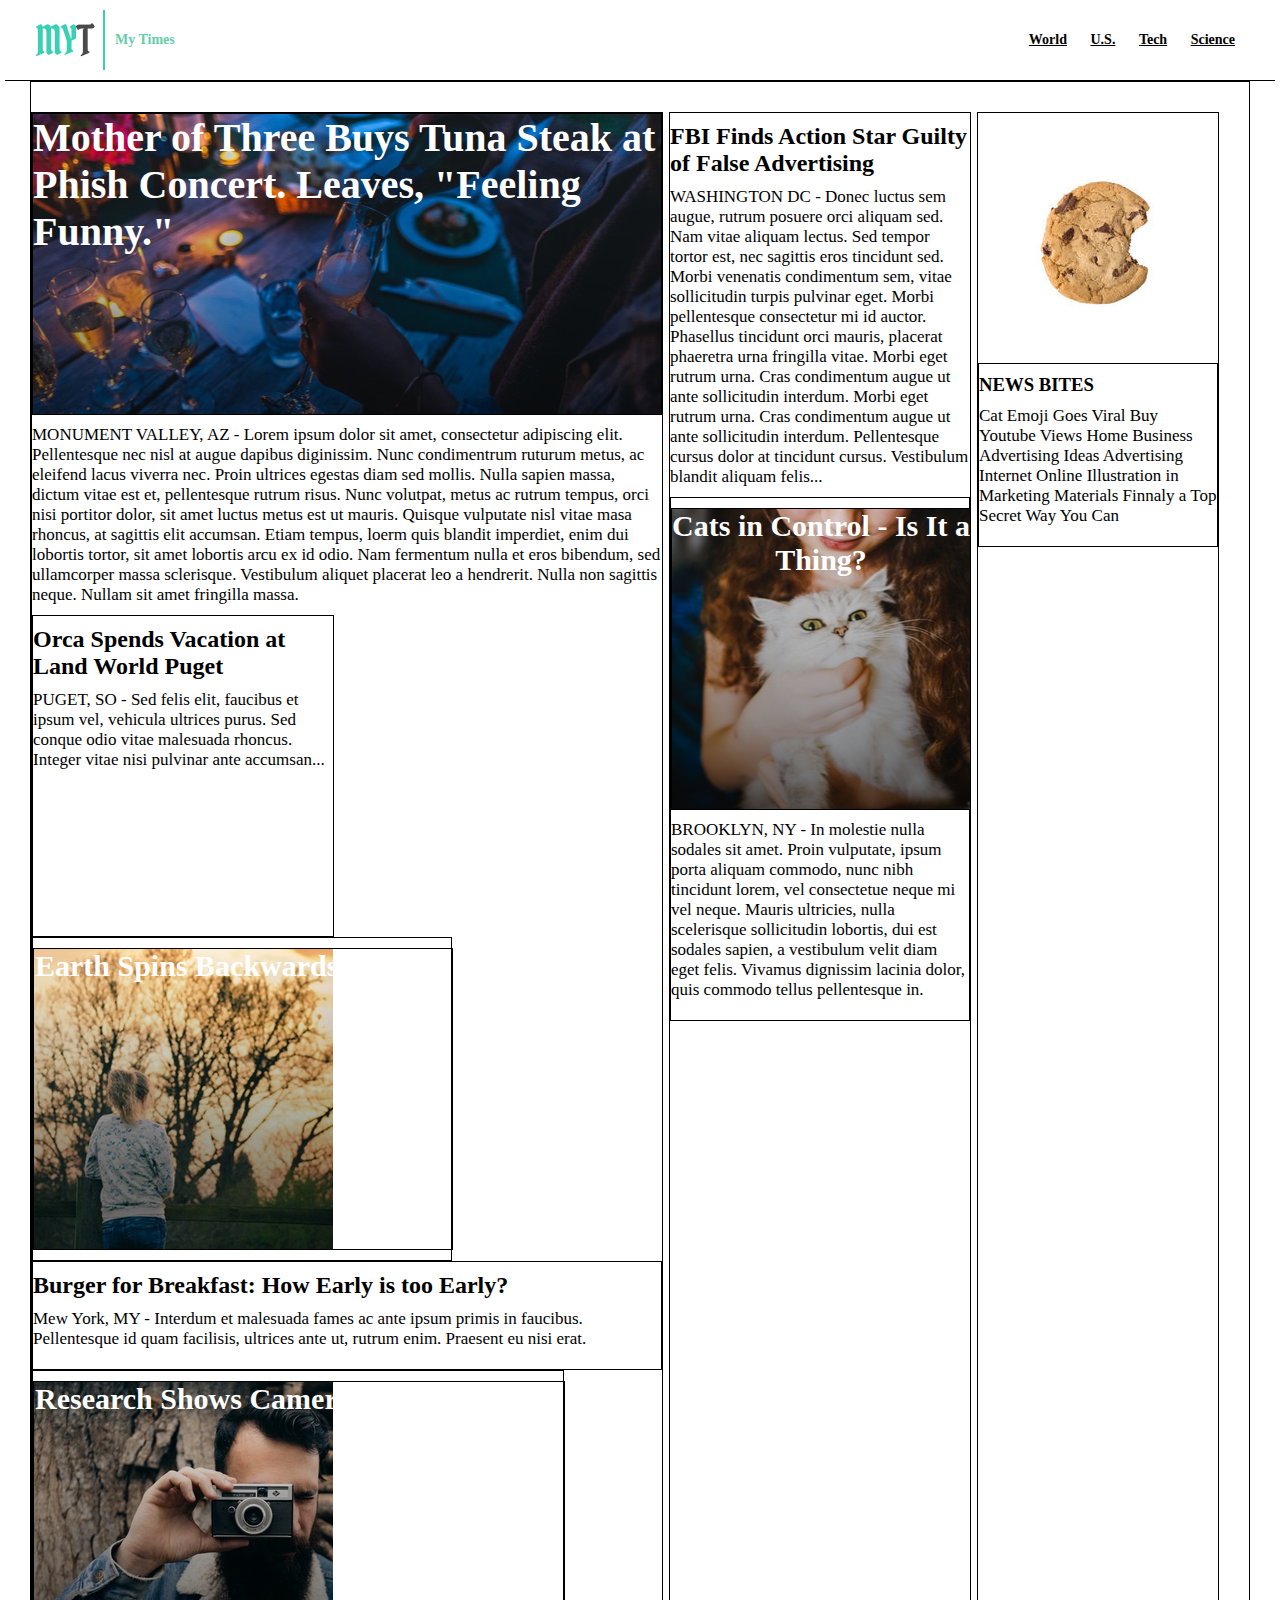
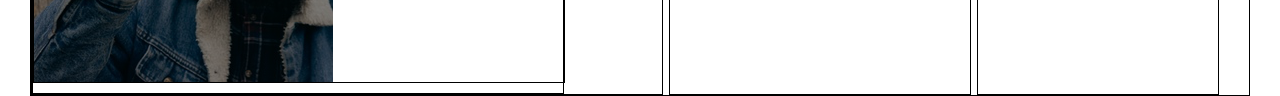
<file: index.html>
<!DOCTYPE html>
<html lang="en-US">
<head>
  <meta charset="utf-8">
  <link rel='stylesheet' type='text/css' href='resources/css/style.css'>
  <title>My Times</title>
</head>

<body>
  <header>
    <div class="logo">
      <div class="img"></div>
      <span>My Times</span>
    </div>

    <nav>
      <span><a href="#">World</a></span>
      <span><a href="#">U.S.</a></span>
      <span><a href="#">Tech</a></span>
      <span><a href="#">Science</a></span>
    </nav>
  </header>

  <main>
    <div class="large column">
      <p class="news mother img">Mother of Three Buys Tuna Steak at Phish Concert. Leaves, "Feeling Funny."</p>
      <p>MONUMENT VALLEY, AZ - Lorem ipsum dolor sit amet, consectetur adipiscing elit. Pellentesque nec nisl at augue dapibus diginissim. Nunc condimentrum ruturum metus, ac eleifend lacus viverra nec. Proin ultrices egestas diam sed mollis. Nulla sapien massa, dictum vitae est et, pellentesque rutrum risus. Nunc volutpat, metus ac rutrum tempus, orci nisi portitor dolor, sit amet luctus metus est ut mauris. Quisque vulputate nisl vitae masa rhoncus, at sagittis elit accumsan. Etiam tempus, loerm quis blandit imperdiet, enim dui lobortis tortor, sit amet lobortis arcu ex id odio. Nam fermentum nulla et eros bibendum, sed ullamcorper massa sclerisque. Vestibulum aliquet placerat leo a hendrerit. Nulla non sagittis neque. Nullam sit amet fringilla massa.</p>
      <div class="story">
        <h2>Orca Spends Vacation at Land World Puget</h2>
        <p>PUGET, SO - Sed felis elit, faucibus et ipsum vel, vehicula ultrices purus. Sed conque odio vitae malesuada rhoncus. Integer vitae nisi pulvinar ante accumsan...</p>
      </div>
      <div>
        <p class="news earth img">Earth Spins Backwards for 2017</p>
      </div>
      <div>
        <h2>Burger for Breakfast: How Early is too Early?</h2>
        <p>Mew York, MY - Interdum et malesuada fames ac ante ipsum primis in faucibus. Pellentesque id quam facilisis, ultrices ante ut, rutrum enim. Praesent eu nisi erat.</p>
      </div>
      <div>
        <p class="news camera img">Research Shows Cameras Erase Memory</p>
      </div>
    </div>

    <div class="medium column">
      <h2>FBI Finds Action Star Guilty of False Advertising</h2>
      <p>WASHINGTON DC - Donec luctus sem augue, rutrum posuere orci aliquam sed. Nam vitae aliquam lectus. Sed tempor tortor est, nec sagittis eros tincidunt sed. Morbi venenatis condimentum sem, vitae sollicitudin turpis pulvinar eget. Morbi pellentesque consectetur mi id auctor. Phasellus tincidunt orci mauris, placerat phaeretra urna fringilla vitae. Morbi eget rutrum urna. Cras condimentum augue ut ante sollicitudin interdum. Morbi eget rutrum urna. Cras condimentum augue ut ante sollicitudin interdum. Pellentesque cursus dolor at tincidunt cursus. Vestibulum blandit aliquam felis...</p>
      <div>
        <p class="news cats img">Cats in Control - Is It a Thing?</p>
        <p>BROOKLYN, NY - In molestie nulla sodales sit amet. Proin vulputate, ipsum porta aliquam commodo, nunc nibh tincidunt lorem, vel consectetue neque mi vel neque. Mauris ultricies, nulla scelerisque sollicitudin lobortis, dui est sodales sapien, a vestibulum velit diam eget felis. Vivamus dignissim lacinia dolor, quis commodo tellus pellentesque in.</p>
      </div>
    </div>

    <div class="small column">
      <div class="img"></div>
      <div>
        <h3>NEWS BITES</h3>
        <p>Cat Emoji Goes Viral Buy Youtube Views Home Business Advertising Ideas Advertising Internet Online Illustration in Marketing Materials Finnaly a Top Secret Way You Can</p>
      </div>
    </div>
  </main>

</body>
</html>
</file>
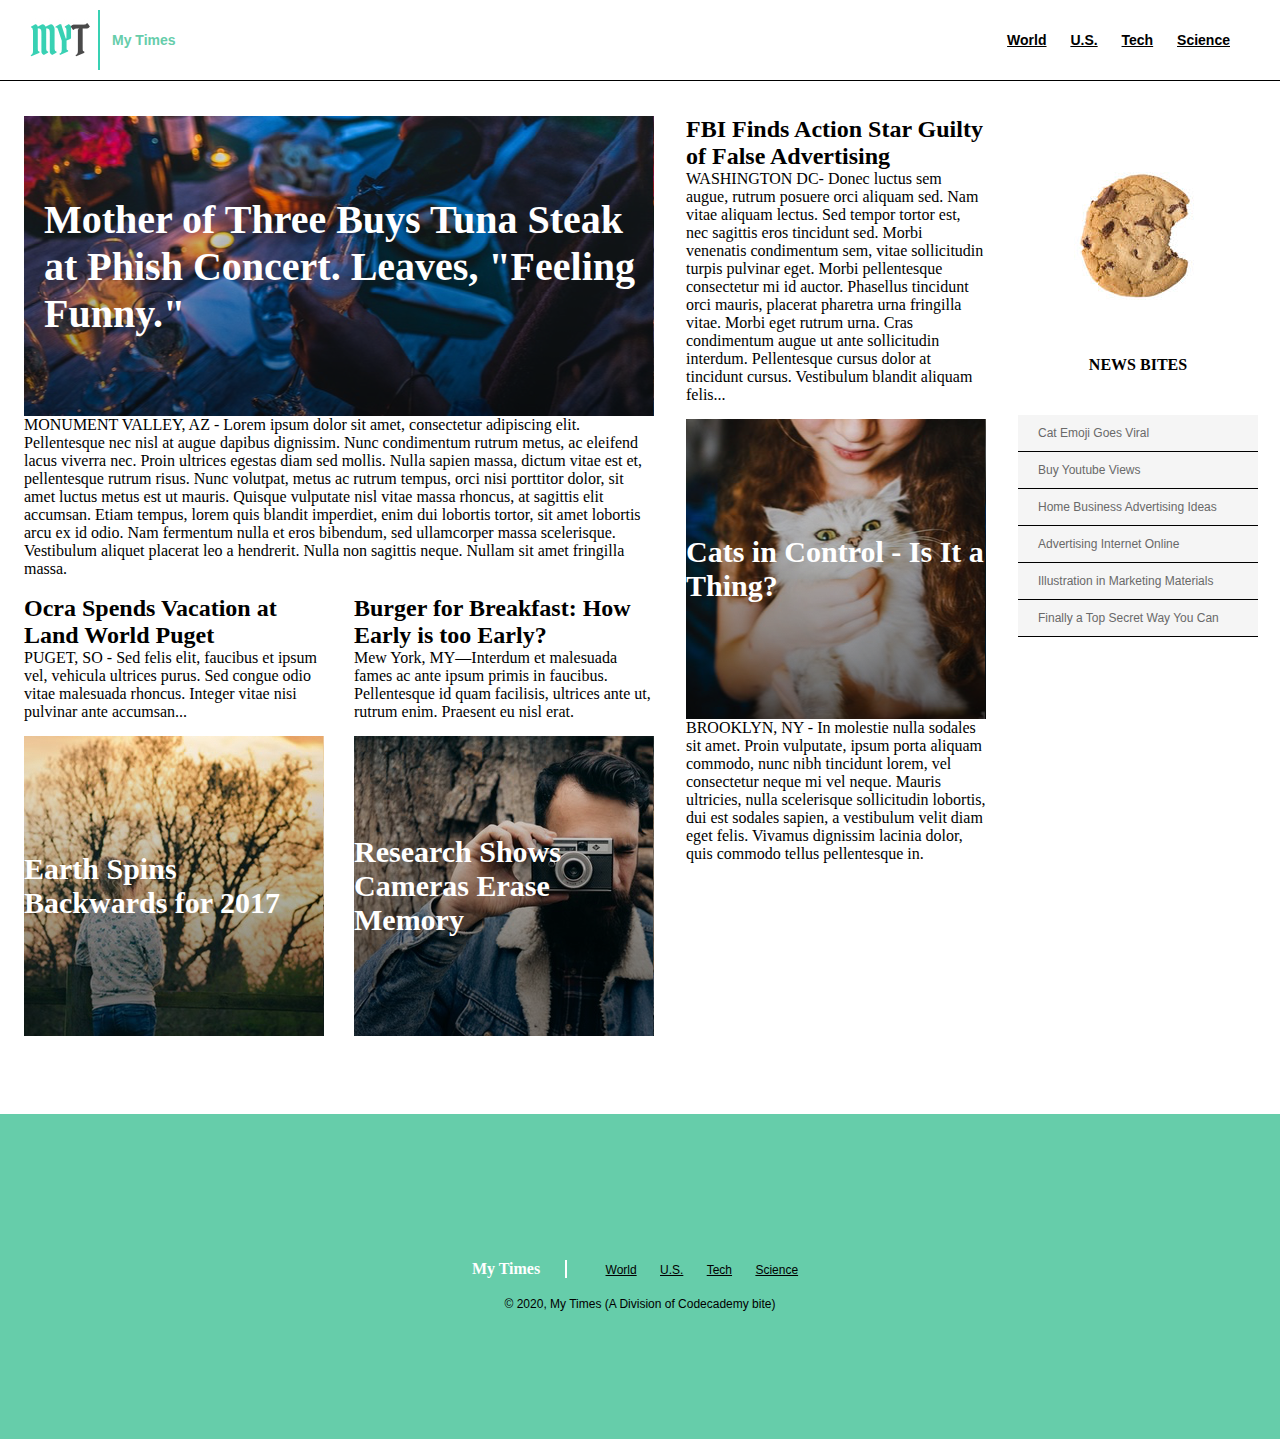
<file: index2.html>
<!DOCTYPE html>
<html lang="en-US">
<head>
  <meta charset="utf-8">
  <title>My Times</title>
  <link rel="stylesheet" type="text/css" href="resources/css/style2.css">
</head>
<body>

  <!-- Header -->

  <header>
    <div class="logo">
      <img src="resources/images/logo.jpg">
      <span>My Times</span>
    </div>
    <nav>
      <span><a href="#">World</a></span>
      <span><a href="#">U.S.</a></span>
      <span><a href="#">Tech</a></span>
      <span><a href="#">Science</a></span>
    </nav>
  </header>

  <!-- Main Content -->

  <div class="content">

    <!-- Large Column -->
    <div class="column large">
      <div class="lead-story">
        <div class="image-content">
          <span>Mother of Three Buys Tuna Steak at Phish Concert. Leaves, "Feeling Funny."</span>
        </div>
        <p class="narrative">MONUMENT VALLEY, AZ - Lorem ipsum dolor sit amet, consectetur adipiscing elit. Pellentesque nec nisl at augue dapibus dignissim. Nunc condimentum rutrum metus, ac eleifend lacus viverra nec. Proin ultrices egestas diam sed mollis. Nulla sapien massa, dictum vitae est et, pellentesque rutrum risus. Nunc volutpat, metus ac rutrum tempus, orci nisi porttitor dolor, sit amet luctus metus est ut mauris. Quisque vulputate nisl vitae massa rhoncus, at sagittis elit accumsan. Etiam tempus, lorem quis blandit imperdiet, enim dui lobortis tortor, sit amet lobortis arcu ex id odio. Nam fermentum nulla et eros bibendum, sed ullamcorper massa scelerisque. Vestibulum aliquet placerat leo a hendrerit. Nulla non sagittis neque. Nullam sit amet fringilla massa.</p>
      </div>

      <div class="stories">
        <div class="story">
          <div class="text-content">
            <h2>Ocra Spends Vacation at Land World Puget</h2>
            <p class="narrative">PUGET, SO - Sed felis elit, faucibus et ipsum vel, vehicula ultrices purus. Sed congue odio vitae malesuada rhoncus. Integer vitae nisi pulvinar ante accumsan...</p>
          </div>
          <div class="fall-cancelled image-content">
            <span>Earth Spins Backwards for 2017</span>
          </div>
        </div>

        <div class="story">
          <div class="text-content">
            <h2>Burger for Breakfast: How Early is too Early?</h2>
            <p class="narrative">Mew York, MY—Interdum et malesuada fames ac ante ipsum primis in faucibus. Pellentesque id quam facilisis, ultrices ante ut, rutrum enim. Praesent eu nisl erat.</p>
          </div>
          <div class="pop-culture image-content">
            <span>Research Shows Cameras Erase Memory</span>
          </div>
        </div>
      </div>
    </div>

    <!-- Medium Column -->
    <div class="column medium">
      <div class="story">
        <div class="text-content">
          <h2>FBI Finds Action Star Guilty of False Advertising</h2>
          <p class="narrative">WASHINGTON DC- Donec luctus sem augue, rutrum posuere orci aliquam sed. Nam vitae aliquam lectus. Sed tempor tortor est, nec sagittis eros tincidunt sed. Morbi venenatis condimentum sem, vitae sollicitudin turpis pulvinar eget. Morbi pellentesque consectetur mi id auctor. Phasellus tincidunt orci mauris, placerat pharetra urna fringilla vitae. Morbi eget rutrum urna. Cras condimentum augue ut ante sollicitudin interdum. Pellentesque cursus dolor at tincidunt cursus. Vestibulum blandit aliquam felis...</p>
        </div>
      </div>

      <div class="story">
        <div class="cat-ceo image-content">
          <span>Cats in Control - Is It a Thing?</span>
        </div>
        <p class="narrative">BROOKLYN, NY - In molestie nulla sodales sit amet. Proin vulputate, ipsum porta aliquam commodo, nunc nibh tincidunt lorem, vel consectetur neque mi vel neque. Mauris ultricies, nulla scelerisque sollicitudin lobortis, dui est sodales sapien, a vestibulum velit diam eget felis. Vivamus dignissim lacinia dolor, quis commodo tellus pellentesque in.</p>
      </div>
    </div>

    <!-- Small Column -->
    <div class="column small">
      <img class="cookie" src="resources/images/cookie.png">
      <div class="news-bites">
        <h3>NEWS BITES</h3>
        <span class="bite">Cat Emoji Goes Viral</span>
        <span class="bite">Buy Youtube Views</span>
        <span class="bite">Home Business Advertising Ideas</span>
        <span class="bite">Advertising Internet Online</span>
        <span class="bite">Illustration in Marketing Materials</span>
        <span class="bite">Finally a Top Secret Way You Can</span>
      </div>
    </div>
  </div>

  <!-- Footer -->

  <footer>
    <div class="info">
      <span class="title">My Times</span>
      <nav>
        <span><a href="#">World</a></span>
        <span><a href="#">U.S.</a></span>
        <span><a href="#">Tech</a></span>
        <span><a href="#">Science</a></span>
      </nav>
    </div>
    <div class="copyright">&copy; 2020, My Times (A Division of Codecademy bite)</div>
  </footer>
</body>
</html>
</file>
<file: resources/css/style.css>
* {
  padding: 0;
  margin: 0;
  font-family: 'Georgia', serif;
}
header {
  font-family: 'Verdana', sans-serif;
  font-size: 14px;
  font-weight: bold;
  display: flex;
  justify-content: space-between;
  align-items: center;
  padding: 10px 30px;
  margin: 0 5px;
  border-bottom: 1px solid black;
}
p {
  font-size: 17px;
}
.logo {
  display: flex;
  align-items: center;
}
.logo .img {
  background-image: url('../images/logo.jpg');
  background-repeat: no-repeat;
  height: 60px;
  width: 70px;
  display: inline-block;
}
.logo span {
  color: MediumAquamarine;
  display: inline-block;
  padding-left: 10px;
}
nav span {
  display: inline-block;
  padding: 0 10px;
}
nav a {
  color: black;
}
main {
  display: flex;
  flex-direction: row;
  justify-content: space-between;
  padding: 30px 30px 0 0;
  margin: 0 30px;
  border: 1px solid black;
}
main div {
  border: 1px solid black;
}
.news {
  border: 1px solid black;
  color: white;
  font-weight: bold;
  font-size: 30px;
  text-align: center;
}
.img {
  padding: 0;
  margin: 0;
}
.column {
  display: flex;
  flex-direction: column;
}
.large.column {
  width: 630px;
  padding: 0;
  flex-direction: row;
  flex-wrap: wrap;
}
.medium.column {
  width: 300px;
}
.small.column {
  width: 240px;
}
.small .img {
  background-image: url("../images/cookie.png");
  background-repeat: no-repeat;
  height: 240px;
  width: 240px;
  border: none;
}
.mother {
  background-image: url("../images/main.png");
  background-repeat: no-repeat;
  background-size: cover;
  width: 100%;
  height: 300px;
  font-size: 40px;
  text-align: left;
  padding: 0;
  margin: 0;
}
.earth {
  background-image: url("../images/fall.png");
  background-repeat: no-repeat;
  height: 300px;
  width: 100%;
}
.camera {
  background-image: url("../images/hipster.png");
  background-repeat: no-repeat;
  height: 300px;
  width: 100%;
}
.cats {
  background-image: url("../images/cat.png");
  height: 300px;
  width: 100%;
}
.story {
  width: 300px;
  height: 300px;
}
main div {
  padding: 10px 0;
}
main div p {
  padding: 10px 0;
}
</file>
<file: resources/css/style2.css>
@charset "UTF-8";
/* CSS Document */

/* Universal Styles */
* {
  padding: 0;
  margin: 0;
}

.image-content {
  display: flex;
  flex-direction: column;
  justify-content: center;
  margin-top: 15px;
  height: 300px;
  font-family: 'Georgia', serif;
  font-weight: bold;
  font-size: 30px;
  color: white;
  tex-align: center;
}
.stories {
  display: flex;
  justify-content: space-between;
  margin-top: 17px;
}
.story {
  display: flex;
  flex-direction: column;
  width: 300px;
}
nav span {
  display: inline-block;
  padding: 20px 10px;
}
a {
  color: black;
}

/* Header */
header {
  display: flex;
  align-items: center;
  position: fixed;
  z-index: 1;
  width: 100%;
  height: 80px;
  border-bottom: 1px solid black;
  background-color: white;
  font-family: 'Verdana', sans-serif;
  font-size: 14px;
  font-weight: bold;
}
.logo {
  display: flex;
  align-items: center;
  flex-grow: 1;
  padding-left: 30px;
}
.logo img {
  width: 70px;
  height: 60px;
  margin-right: 12px;
}
.logo span {
  color: mediumaquamarine;
}
header nav {
  padding-right: 40px;
}

/* Main Content */
.content {
  display: flex;
  width: 1232px;
  margin: 0px auto 78px auto;
  padding-top: 116px;
}
.column {
  display: flex;
  flex-direction: column;
  margin-right: 32px;
}

/* Large Column */
.column.large {
  width: 630px;
}
.lead-story .image-content {
  background-image: url("../images/main.png");
  width: 630px;
  margin-top: 0;
  font-size: 40px;
  text-align: left;
}
.lead-story .image-content span {
  margin-left: 20px;
}
.fall-cancelled.image-content {
  background-image: url("../images/fall.png");
}
.pop-culture.image-content {
  background-image: url("../images/hipster.png");
}

/* Medium Column */
.column.medium {
  width: 300px;
}
.cat-ceo.image-content {
  background-image: url("../images/cat.png");
}

/* Small Column */
.column.small {
  width: 240px;
}
.news-bites h3 {
  font-size: 16px;
  font-weight: bold;
  text-align: center;
  margin-bottom: 41px;
}
.news-bites .bite {
  display: block;
  background-color: whitesmoke;
  font-family: 'Verdana', sans-serif;
  font-size: 12px;
  color: dimgray;
  border-bottom: 1px solid black;
  padding: 11px 20px;
}

/* Footer */
footer {
  display: flex;
  flex-direction: column;
  align-items: center;
  justify-content: center;
  width: 100%;
  height: 325px;
  background-color: mediumaquamarine;
  margin: auto;
  font-family: 'Verdana', sans-serif;
  font-size: 12px;
}
footer .title {
  display: inline-block;
  padding-right: 25px;
  border-right: 2px solid white;
  font-family: 'Georgia', serif;
  font-size: 16px;
  font-weight: bold;
  color: white;
}
footer nav {
  display: inline-block;
  padding-left: 25px;
}
</file>
